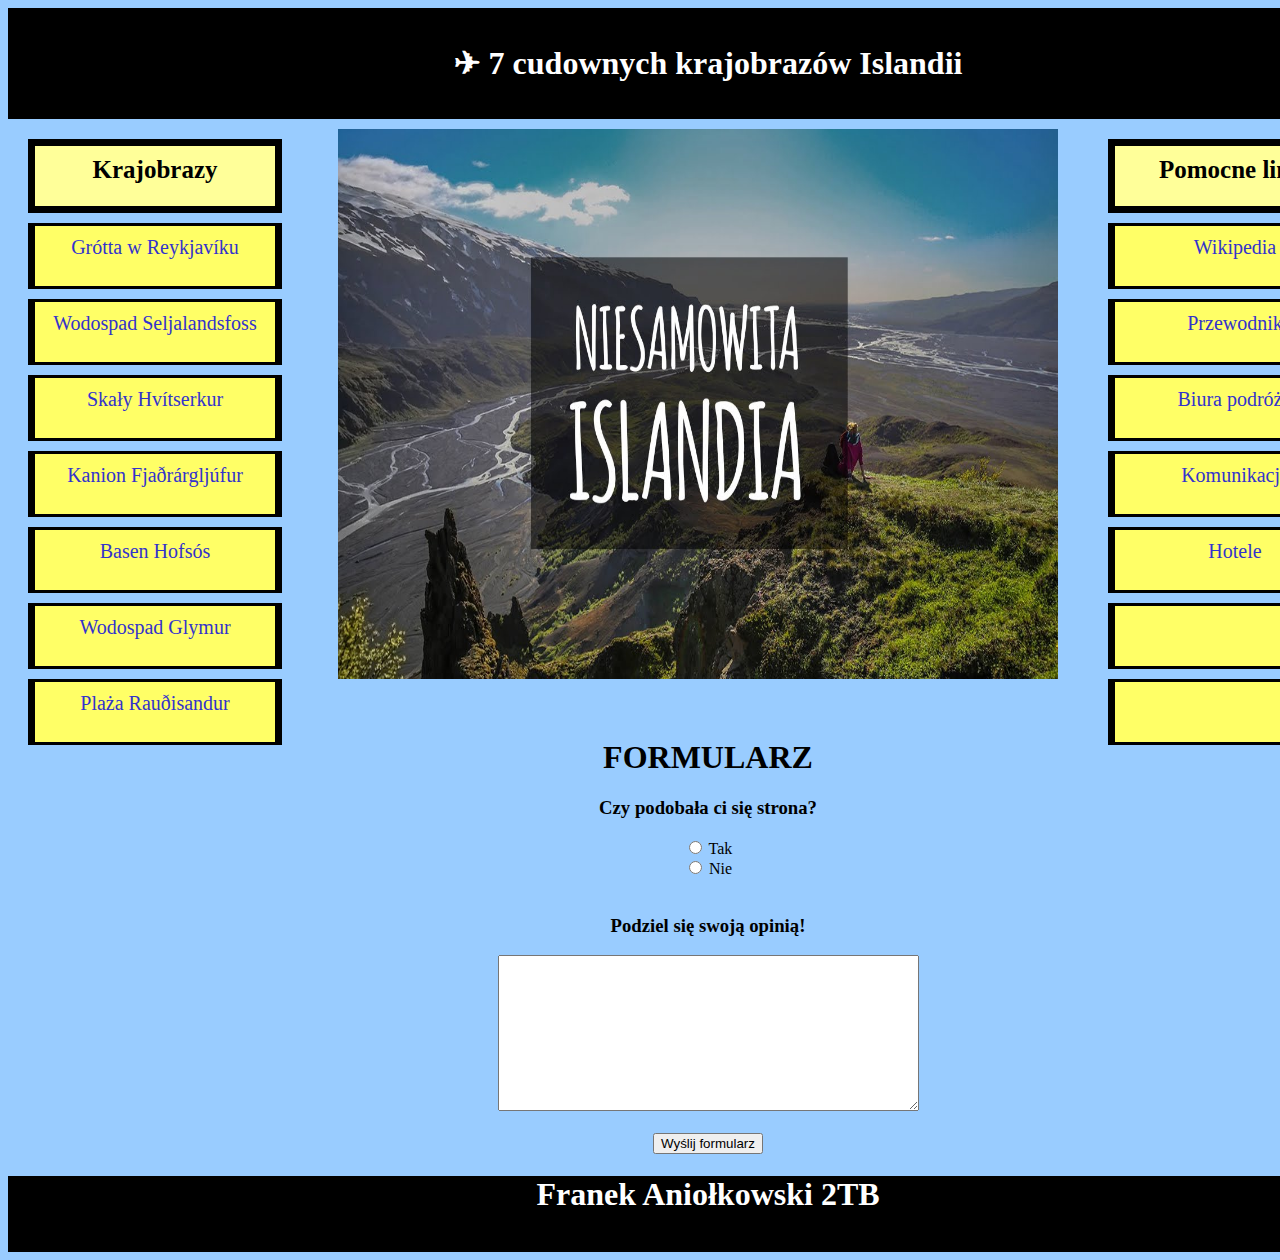
<file: index.html>
<!doctype html>
<html lang="pl">
<head>
<meta charset=utf-8>
<title>7 cudownych krajobrazów Islandii</title>
<link rel="stylesheet" type="text/css" href="style.css">
</head>
<body id="body">

<div id="zawartosc">

	<div id="logo">
	
	<h1>✈ 7 cudownych krajobrazów Islandii</h1>
	
	</div>
	
	<div id="linkwew">
		<div id="TEKST">
		<b>Krajobrazy</b>
		</div>
		<div id="drabina">
			<a href="podstrona1.html" class="a1">Grótta w Reykjavíku</a>
		</div>
		
		<div id="drabina">
			<a href="podstrona2.html" class="a2">Wodospad Seljalandsfoss</a>
		</div>
		
		<div id="drabina">
			<a href="podstrona3.html" class="a3">Skały Hvítserkur</a>
		</div>
		
		<div id="drabina">
			<a href="podstrona4.html" class="a4">Kanion Fjaðrárgljúfur</a>
		</div>
		
		<div id="drabina">
			<a href="podstrona5.html" class="a5">Basen Hofsós</a>
		</div>
	
		<div id="drabina">
			<a href="podstrona6.html" class="a6">Wodospad Glymur</a>
		</div>
	
		<div id="drabina">
			<a href="podstrona7.html" class="a7">Plaża Rauðisandur</a>
		</div>
	</div>
	
	<div id="glowna">
		<img src="zdjecia/islandia.jpg" alt="Islandia"  height="550" width="720">
	</div>
	
	<div id="linkzew">
		<div id="TEKST">
		<b>Pomocne linki</b>
		</div>
		<div id="drabina">
			<a href="https://pl.wikipedia.org/wiki/Islandia" class="a1" target="blank">Wikipedia</a>
		</div>
		
		<div id="drabina">
			<a href="https://guidetoiceland.is/" class="a2" target="blank">Przewodnik</a>
		</div>
		
		<div id="drabina">
			<a href="https://r.pl/dookola-islandii/zakwaterowanie-iso?data=20200905&gclid=EAIaIQobChMI3tjbvamQ6QIVTkPTCh14DwP1EAAYAyAAEgIuyvD_BwE" class="a3" target="blank">Biura podróży</a>
		</div>
		
		<div id="drabina">
			<a href="https://www.banita.travel.pl/islandia-przewodnik-komunikacja-jak-poruszac-sie-po-wyspie/" class="a4" target="blank">Komunikacja</a>
		</div>
		
		<div id="drabina">
			<a href="https://www.booking.com/country/is.pl.html?aid=311264;label=is-_tv*bk6k*iDwbJhLZ7jmTgS390268696289:pl:ta:p11260:p2:ac:ap:neg:fi:tikwd-80270033683:lp1031139:li:dec:dm:ppccp=UmFuZG9tSVYkc2RlIyh9YbSsBl3MCvHsyw-mWuxZ2N8;ws=&gclid=EAIaIQobChMI_4v83qmQ6QIVC6h3Ch0qaASQEAAYAyAAEgJJ4PD_BwE" class="a5" target="blank">Hotele</a>
		</div>
	
		<div id="drabina">
			<a href="" class="a6" target="blank"></a>
		</div>
	
		<div id="drabina">
			<a href="" class="a7" target="blank"></a>
		</div>
	</div>
	
	<div id="ankieta1">
	<h1>FORMULARZ</h1>
	<h3>Czy podobała ci się strona?</h3>
	<input name="o" id="tak" type="radio" value="tak">
		<label for="tak">Tak</label><br>
	<input name="o" id="nie" type="radio" value="nie">
		<label for="nie">Nie</label>
	<br><br><h3>Podziel się swoją opinią! </h3>
		<label>
	<textarea name="message" rows="10" cols="50"></textarea></label><br><br>
	<button onclick="alert('Dziękujemy za przesłanie formularza :)')" type="submit">Wyślij formularz</button>
	</div>
	
	<div id="stopka">
	<h1>Franek Aniołkowski 2TB</h1>
	<br>
	</div>
</div>
</body>
<html>
</file>
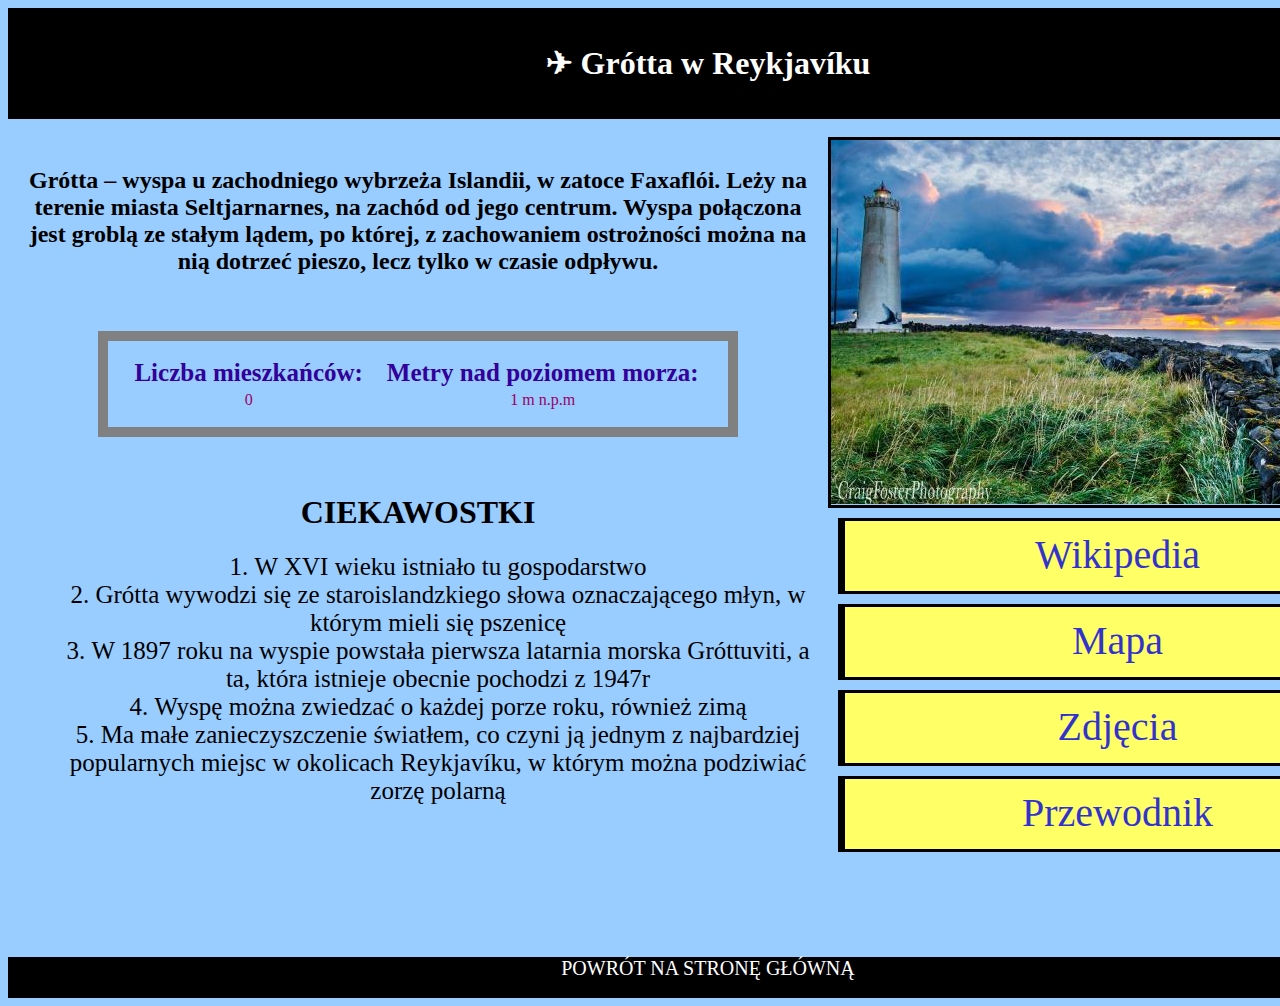
<file: podstrona1.html>
<!doctype html>
<html lang="pl">
<head>
<meta charset=utf-8>
<title>Grótta w Reykjavíku</title>
<link rel="stylesheet" type="text/css" href="style.css">
	
<body id="body">
	<div id="zawar">
	
		<div id="log">
		
			<h1>✈ Grótta w Reykjavíku</h1>
			
		</div>
		<br>
		<div id="main">
		
		<h2 id="h2">Grótta – wyspa u zachodniego wybrzeża Islandii, w zatoce Faxaflói.
		Leży na terenie miasta Seltjarnarnes, na zachód od jego centrum.
		Wyspa połączona jest groblą ze stałym lądem, po której, z zachowaniem ostrożności można na nią dotrzeć pieszo, lecz tylko w czasie odpływu.</h2> <br><br>
		<table id="tabela">
			<tr>
				<th id="th">Liczba mieszkańców:</th>
				<th id="th">Metry nad poziomem morza:</th> 
			</tr>
			<tr>
				<td id="td">0</td>
				<td id="td">1 m n.p.m</td> 
			</tr>
		</table>
		<br><br>
			<div id="ciekawostki">
				<h1>CIEKAWOSTKI</h1>
					
						<ol>
						<li id="lista1">W XVI wieku istniało tu gospodarstwo</li>
						<li id="lista1">Grótta wywodzi się ze staroislandzkiego słowa oznaczającego młyn, w którym mieli się pszenicę</li>
						<li id="lista1">W 1897 roku na wyspie powstała pierwsza latarnia morska Gróttuviti, a ta, która istnieje obecnie pochodzi z 1947r</li>
						<li id="lista1">Wyspę można zwiedzać o każdej porze roku, również zimą</li>
						<li id="lista1">Ma małe zanieczyszczenie światłem, co czyni ją jednym z najbardziej popularnych miejsc w okolicach Reykjavíku, w którym można podziwiać zorzę polarną</li>
						</ol>
			</div>
		
		
		
		
		</div>
		<div id="slider">
			<img class="mySlides" src="zdjecia/slajd1.jpg">
			<img class="mySlides" src="zdjecia/slajd2.jpg">
			<img class="mySlides" src="zdjecia/slajd3.jpg">
			<img class="mySlides" src="zdjecia/slajd4.jpg">
		</div>
		<div id="podslider">
			<div id="drabina1">
				<a href="https://pl.wikipedia.org/wiki/Grótta" class="a11" target="blank">Wikipedia</a>
			</div>
	
			<div id="drabina1">
				<a href="https://www.google.com/maps/place/Grótta,+Seltjarnarnes,+Islandia/data=!4m2!3m1!1s0x48d60aeea2eeaa69:0xb7c61001611f14e3?sa=X&ved=2ahUKEwjU1_bh_pLpAhUQ36QKHWrQDAgQ8gEwAHoECAsQAQ" class="a11" target="blank">Mapa</a>
			</div>
			
			<div id="drabina1">
				<a href="https://www.google.com/search?source=univ&tbm=isch&q=gr%C3%B3tta+zdj%C4%99cia&sa=X&ved=2ahUKEwjdqI2C_5LpAhXBjqQKHSVTCuoQsAR6BAgKEAE&biw=1506&bih=1034" class="a11" target="blank">Zdjęcia</a>
			</div>
			<div id="drabina1">
				<a href="https://guidetoiceland.is/travel-iceland/drive/grotta" class="a11" target="blank">Przewodnik</a>
			</div>
		</div>
		
		<div id="stopka">
			<a href="index.html" class="AA">POWRÓT NA STRONĘ GŁÓWNĄ</a>
			<br>
		</div>
	</div>
	<script>
		var slideIndex = 0;
carousel();

function carousel() {
  var i;
  var x = document.getElementsByClassName("mySlides");
  for (i = 0; i < x.length; i++) {
    x[i].style.display = "none"; 
  }
  slideIndex++;
  if (slideIndex > x.length) {slideIndex = 1} 
  x[slideIndex-1].style.display = "block"; 
  setTimeout(carousel, 2000); // Change image every 2 seconds
}
	</script>
</body>
</html>
</file>
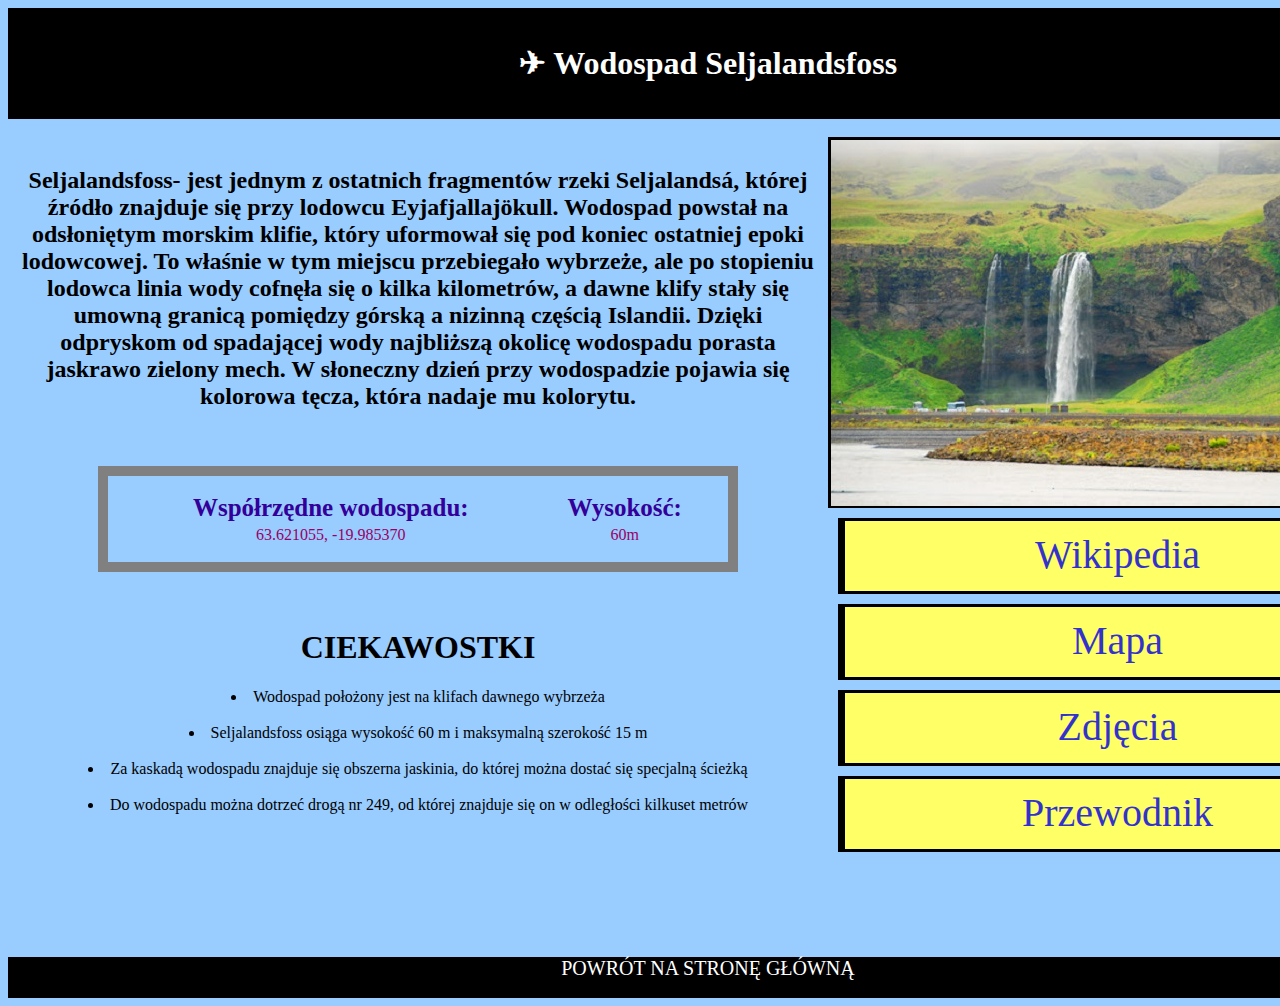
<file: podstrona2.html>
<!doctype html>
<html lang="pl">
<head>
<meta charset=utf-8>
<title>Wodospad Gljúfrabúi</title>
<link rel="stylesheet" type="text/css" href="style.css">
	
<body id="body">
	<div id="zawar">
	
		<div id="log">
		
			<h1>✈ Wodospad Seljalandsfoss</h1>
			
		</div>
		<br>
		<div id="main">
		
		<h2 id="h2">Seljalandsfoss- jest jednym z ostatnich fragmentów rzeki Seljalandsá, której źródło znajduje się przy lodowcu Eyjafjallajökull. Wodospad powstał na odsłoniętym morskim klifie, który uformował się pod koniec ostatniej epoki lodowcowej. To właśnie w tym miejscu przebiegało wybrzeże, ale po stopieniu lodowca linia wody cofnęła się o kilka kilometrów, a dawne klify stały się umowną granicą pomiędzy górską a nizinną częścią Islandii.
Dzięki odpryskom od spadającej wody najbliższą okolicę wodospadu porasta jaskrawo zielony mech. W słoneczny dzień przy wodospadzie pojawia się kolorowa tęcza, która nadaje mu kolorytu.</h2> <br><br>
		<table id="tabela">
			<tr>
				<th id="th">Współrzędne wodospadu:</th>
				<th id="th">Wysokość:</th> 
			</tr>
			<tr>
				<td id="td">63.621055, -19.985370 </td>
				<td id="td">60m</td> 
			</tr>
		</table>
		<br><br>
			<div id="ciekawostki">
				<h1>CIEKAWOSTKI</h1
					<ol type="2">
					  <li>Wodospad położony jest na klifach dawnego wybrzeża</li><br>
					  <li>Seljalandsfoss osiąga wysokość 60 m i maksymalną szerokość 15 m</li><br>
					  <li>Za kaskadą wodospadu znajduje się obszerna jaskinia, do której można dostać się specjalną ścieżką</li><br>
					  <li>Do wodospadu można dotrzeć drogą nr 249, od której znajduje się on w odległości kilkuset metrów</li><br>
					</ol>
			</div>
		
		
		
		
		</div>
		<div id="slider">
			<img class="mySlides" src="zdjecia/slajd5.jpg">
			<img class="mySlides" src="zdjecia/slajd6.jpg">
			<img class="mySlides" src="zdjecia/slajd7.jpg">
			<img class="mySlides" src="zdjecia/slajd8.jpg">
		</div>
		<div id="podslider">
			<div id="drabina1">
				<a href="https://pl.wikipedia.org/wiki/Seljalandsfoss" class="a11" target="blank">Wikipedia</a>
			</div>
	
			<div id="drabina1">
				<a href="https://www.google.com/maps/place/Seljalandsfoss/@63.6155983,-19.9906909,17z/data=!3m1!4b1!4m5!3m4!1s0x48d71eade8ef2415:0xae01e6205209178d!8m2!3d63.6156232!4d-19.9885688" class="a11" target="blank">Mapa</a>
			</div>
			
			<div id="drabina1">
				<a href="https://www.google.com/search?q=wodospad+glj%C3%BAfrab%C3%BAi+&tbm=isch&ved=2ahUKEwj4ma6pgZPpAhXPM-wKHZy0DNkQ2-cCegQIABAA&oq=wodospad+glj%C3%BAfrab%C3%BAi+&gs_lcp=CgNpbWcQAzIECAAQHlDBHljBHmCUKWgAcAB4AIABf4gBf5IBAzAuMZgBAKABAaoBC2d3cy13aXotaW1n&sclient=img&ei=TESsXvjDK8_nsAec6bLIDQ&bih=1034&biw=1506" class="a11" target="blank">Zdjęcia</a>
			</div>
			<div id="drabina1">
				<a href="https://www.podrozepoeuropie.pl/wodospad-gljufrabui/" class="a11" target="blank">Przewodnik</a>
			</div>
		</div>
		
		<div id="stopka">
			<a href="index.html" class="AA">POWRÓT NA STRONĘ GŁÓWNĄ</a>
			<br>
		</div>
	</div>
	<script>
		var slideIndex = 0;
carousel();

function carousel() {
  var i;
  var x = document.getElementsByClassName("mySlides");
  for (i = 0; i < x.length; i++) {
    x[i].style.display = "none"; 
  }
  slideIndex++;
  if (slideIndex > x.length) {slideIndex = 1} 
  x[slideIndex-1].style.display = "block"; 
  setTimeout(carousel, 2000); // Change image every 2 seconds
}
	</script>
</body>
</html>
</file>
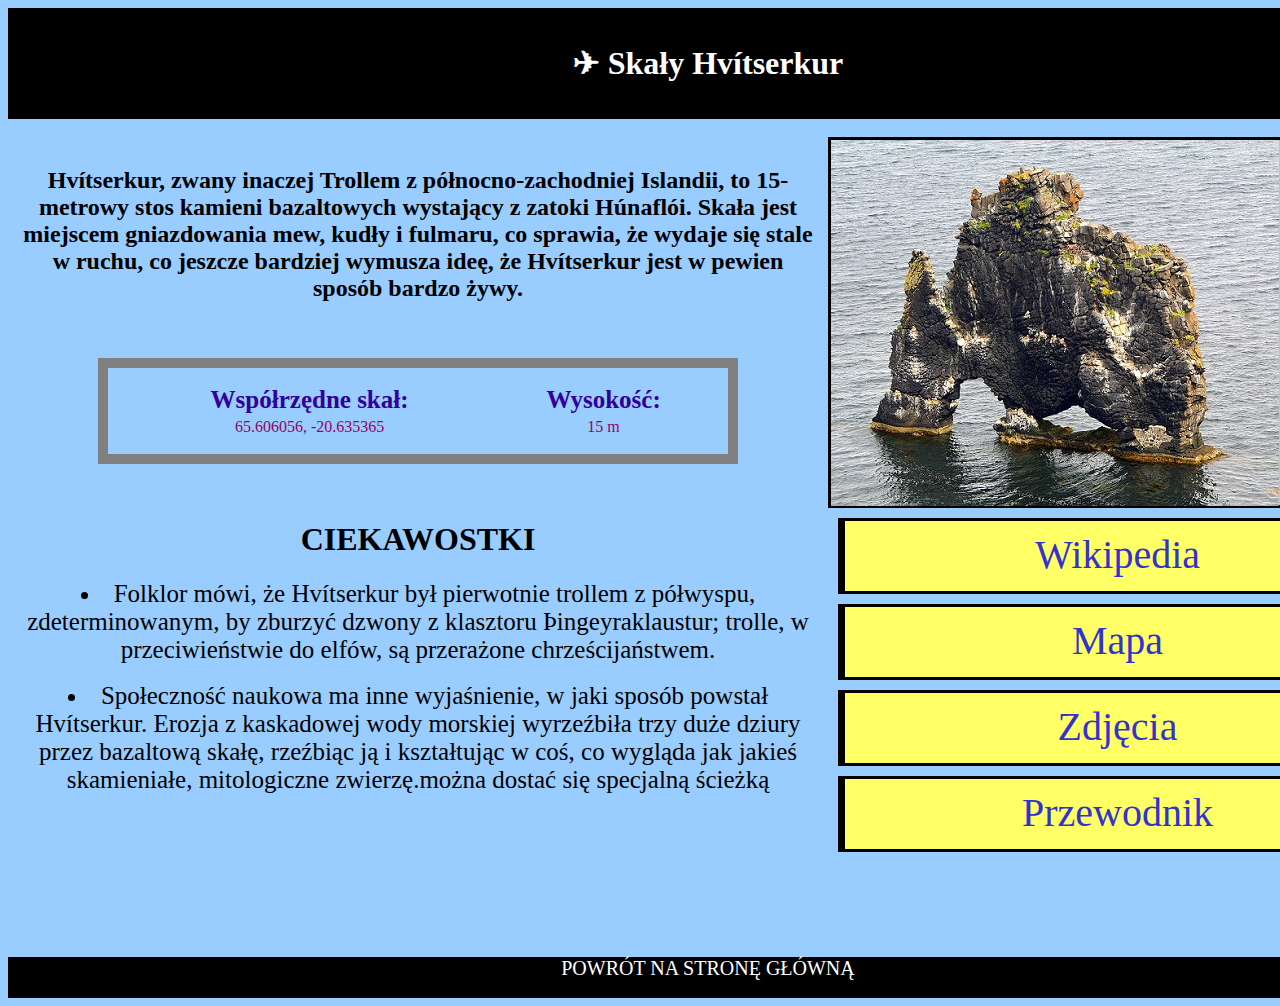
<file: podstrona3.html>
<!doctype html>
<html lang="pl">
<head>
<meta charset=utf-8>
<title>Skały Hvítserkur</title>
<link rel="stylesheet" type="text/css" href="style.css">
	
<body id="body">
	<div id="zawar">
	
		<div id="log">
		
			<h1>✈ Skały Hvítserkur</h1>
			
		</div>
		<br>
		<div id="main">
		
		<h2 id="h2">Hvítserkur, zwany inaczej Trollem z północno-zachodniej Islandii, to 15-metrowy stos kamieni bazaltowych wystający z zatoki Húnaflói. Skała jest miejscem gniazdowania mew, kudły i fulmaru, co sprawia, że ​​wydaje się stale w ruchu, co jeszcze bardziej wymusza ideę, że Hvítserkur jest w pewien sposób bardzo żywy.</h2> <br><br>
		<table id="tabela">
			<tr>
				<th id="th">Współrzędne skał:</th>
				<th id="th">Wysokość:</th> 
			</tr>
			<tr>
				<td id="td">65.606056, -20.635365</td>
				<td id="td">15 m</td> 
			</tr>
		</table>
		<br><br>
			<div id="ciekawostki">
				<h1>CIEKAWOSTKI</h1
					<ul>
					  <li id="lista1">
Folklor mówi, że Hvítserkur był pierwotnie trollem z półwyspu, zdeterminowanym, by zburzyć dzwony z klasztoru Þingeyraklaustur; trolle, w przeciwieństwie do elfów, są przerażone chrześcijaństwem.</li><br>
					  <li id="lista1">Społeczność naukowa ma inne wyjaśnienie, w jaki sposób powstał Hvítserkur. Erozja z kaskadowej wody morskiej wyrzeźbiła trzy duże dziury przez bazaltową skałę, rzeźbiąc ją i kształtując w coś, co wygląda jak jakieś skamieniałe, mitologiczne zwierzę.można dostać się specjalną ścieżką</li>
					</ul>
			</div>
		
		
		
		
		</div>
		<div id="slider">
			<img class="mySlides" src="zdjecia/slajd9.jpg">
			<img class="mySlides" src="zdjecia/slajd10.jpg">
			<img class="mySlides" src="zdjecia/slajd11.jpg">
			<img class="mySlides" src="zdjecia/slajd12.jpg">
		</div>
		<div id="podslider">
			<div id="drabina1">
				<a href="https://en.wikipedia.org/wiki/Hvítserkur" class="a11" target="blank">Wikipedia</a>
			</div>
	
			<div id="drabina1">
				<a href="https://www.google.com/maps/search/Hvítserkur+map/@65.5645428,-20.7125307,12z/data=!3m1!4b1" class="a11" target="blank">Mapa</a>
			</div>
			
			<div id="drabina1">
				<a href="https://www.google.com/search?q=Hv%C3%ADtserkur&source=lnms&tbm=isch&sa=X&ved=2ahUKEwjPxvTCh5PpAhWLjqQKHQQbA0YQ_AUoAXoECBEQAw&cshid=1588349692290323&biw=1506&bih=1034" class="a11" target="blank">Zdjęcia</a>
			</div>
			<div id="drabina1">
				<a href="https://guidetoiceland.is/travel-iceland/drive/hvitserkur" class="a11" target="blank">Przewodnik</a>
			</div>
		</div>
		
		<div id="stopka">
			<a href="index.html" class="AA">POWRÓT NA STRONĘ GŁÓWNĄ</a>
			<br>
		</div>
	</div>
	<script>
		var slideIndex = 0;
carousel();

function carousel() {
  var i;
  var x = document.getElementsByClassName("mySlides");
  for (i = 0; i < x.length; i++) {
    x[i].style.display = "none"; 
  }
  slideIndex++;
  if (slideIndex > x.length) {slideIndex = 1} 
  x[slideIndex-1].style.display = "block"; 
  setTimeout(carousel, 2000); // Change image every 2 seconds
}
	</script>
</body>
</html>
</file>
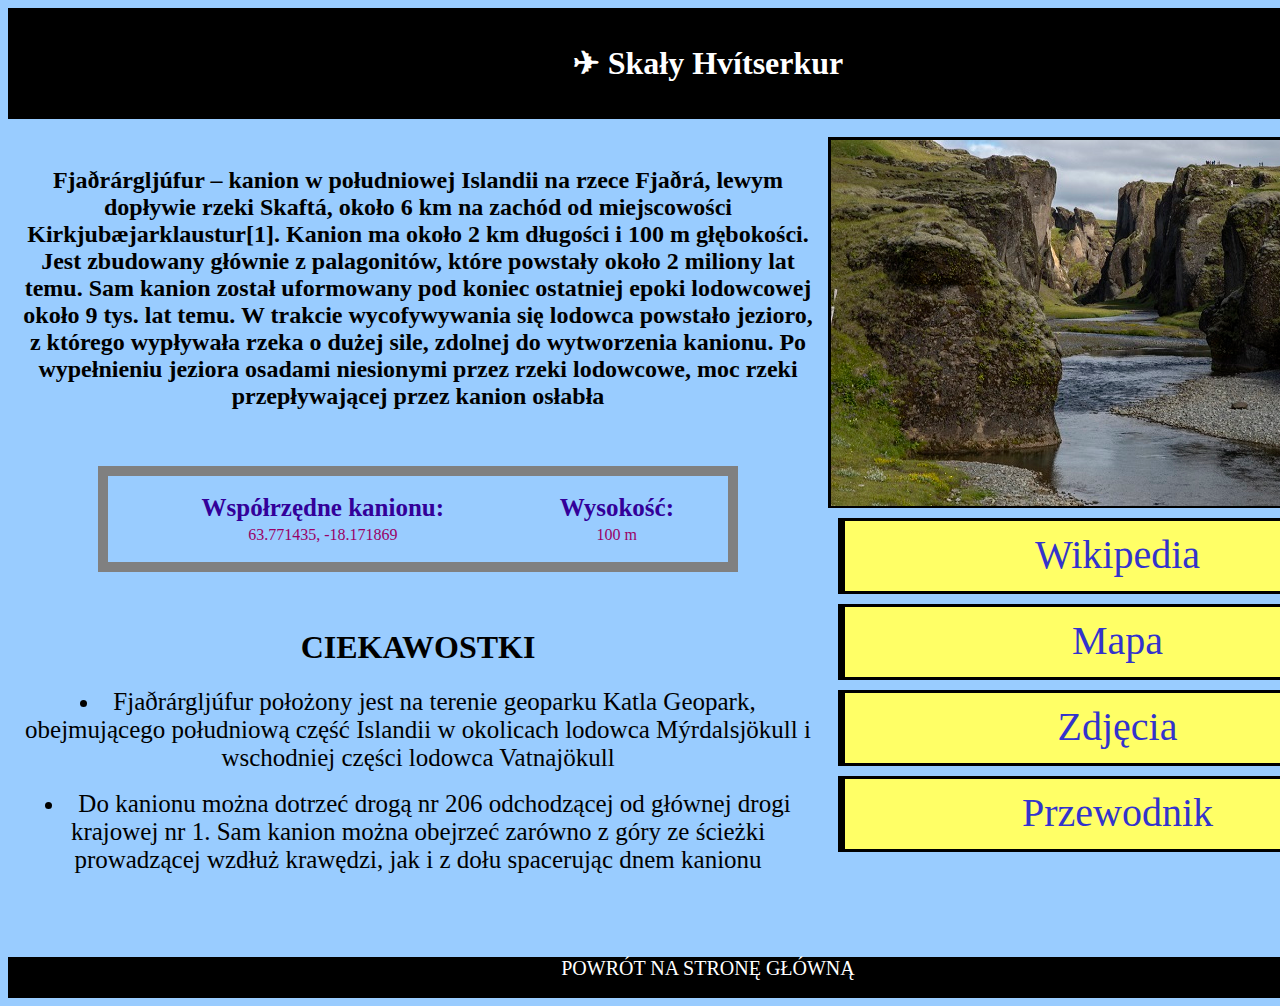
<file: podstrona4.html>
<!doctype html>
<html lang="pl">
<head>
<meta charset=utf-8>
<title>Skały Hvítserkur</title>
<link rel="stylesheet" type="text/css" href="style.css">
	
<body id="body">
	<div id="zawar">
	
		<div id="log">
		
			<h1>✈ Skały Hvítserkur</h1>
			
		</div>
		<br>
		<div id="main">
		
		<h2 id="h2">
Fjaðrárgljúfur – kanion w południowej Islandii na rzece Fjaðrá, lewym dopływie rzeki Skaftá, około 6 km na zachód od miejscowości Kirkjubæjarklaustur[1]. 
Kanion ma około 2 km długości i 100 m głębokości. Jest zbudowany głównie z palagonitów, 
które powstały około 2 miliony lat temu. Sam kanion został uformowany pod koniec ostatniej epoki lodowcowej około 9 tys.
 lat temu. W trakcie wycofywywania się lodowca powstało jezioro,
 z którego wypływała rzeka o dużej sile, zdolnej do wytworzenia kanionu.
 Po wypełnieniu jeziora osadami niesionymi przez rzeki lodowcowe,
 moc rzeki przepływającej przez kanion osłabła</h2> <br><br>
		<table id="tabela">
			<tr>
				<th id="th">Współrzędne kanionu:</th>
				<th id="th">Wysokość:</th> 
			</tr>
			<tr>
				<td id="td">63.771435, -18.171869</td>
				<td id="td">100 m</td> 
			</tr>
		</table>
		<br><br>
			<div id="ciekawostki">
				<h1>CIEKAWOSTKI</h1
					<ul>
					  <li id="lista1">
							Fjaðrárgljúfur położony jest
							na terenie geoparku Katla Geopark,
							obejmującego południową część Islandii w okolicach lodowca Mýrdalsjökull i wschodniej części lodowca Vatnajökull</li><br>
					  <li id="lista1">
					  Do kanionu można dotrzeć drogą nr 206 odchodzącej od głównej drogi krajowej nr 1. Sam kanion można obejrzeć zarówno z góry ze ścieżki prowadzącej wzdłuż krawędzi,
					  jak i z dołu spacerując dnem kanionu</li>
					</ul>
			</div>
		
		
		
		
		</div>
		<div id="slider">
			<img class="mySlides" src="zdjecia/slajd13.jpg">
			<img class="mySlides" src="zdjecia/slajd14.jpg">
			<img class="mySlides" src="zdjecia/slajd15.jpg">
			<img class="mySlides" src="zdjecia/slajd16.jpg">
		</div>
		<div id="podslider">
			<div id="drabina1">
				<a href="https://pl.wikipedia.org/wiki/Fjaðrárgljúfur" class="a11" target="blank">Wikipedia</a>
			</div>
	
			<div id="drabina1">
				<a href="https://www.google.com/maps/place/Fjaðrárgljúfur/@63.771279,-18.1740045,17z/data=!3m1!4b1!4m5!3m4!1s0x48d0e5f0594291dd:0xa420ecc17165b5bd!8m2!3d63.771279!4d-18.1718158" class="a11" target="blank">Mapa</a>
			</div>
			
			<div id="drabina1">
				<a href="https://www.google.com/search?q=fja%C3%B0r%C3%A1rglj%C3%BAfur+wikipedia&source=lnms&tbm=isch&sa=X&ved=2ahUKEwiXxOTlwJPpAhWvURUIHXyHDSoQ_AUoAXoECAwQAw&biw=1506&bih=1034" class="a11" target="blank">Zdjęcia</a>
			</div>
			<div id="drabina1">
				<a href="https://guidetoiceland.is/travel-iceland/drive/fjadrargljufur" class="a11" target="blank">Przewodnik</a>
			</div>
		</div>
		
		<div id="stopka">
			<a href="index.html" class="AA">POWRÓT NA STRONĘ GŁÓWNĄ</a>
			<br>
		</div>
	</div>
	<script>
		var slideIndex = 0;
carousel();

function carousel() {
  var i;
  var x = document.getElementsByClassName("mySlides");
  for (i = 0; i < x.length; i++) {
    x[i].style.display = "none"; 
  }
  slideIndex++;
  if (slideIndex > x.length) {slideIndex = 1} 
  x[slideIndex-1].style.display = "block"; 
  setTimeout(carousel, 2000); // Change image every 2 seconds
}
	</script>
</body>
</html>
</file>
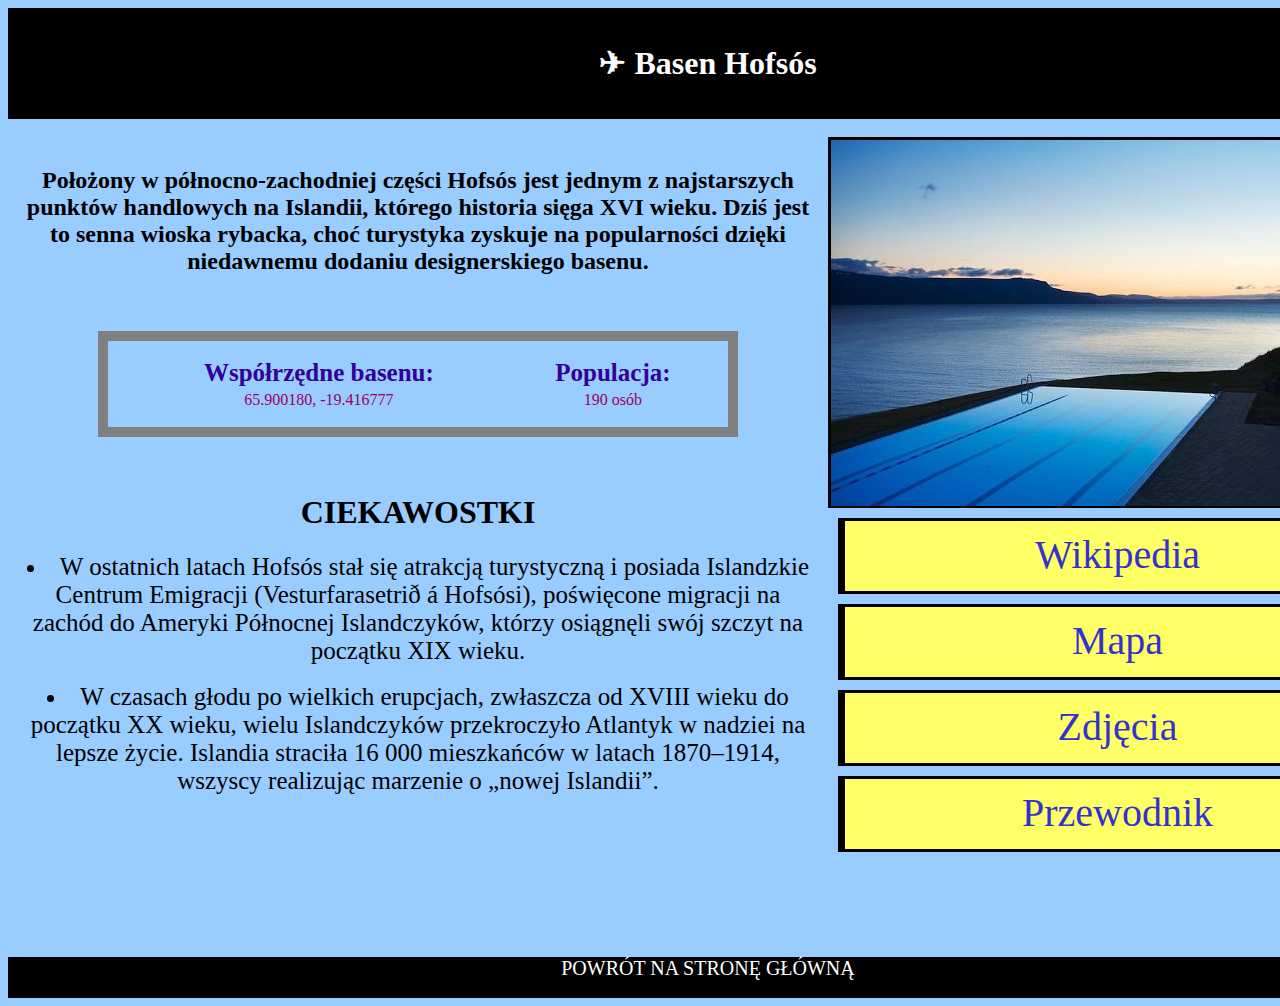
<file: podstrona5.html>
<!doctype html>
<html lang="pl">
<head>
<meta charset=utf-8>
<title>Skały Hvítserkur</title>
<link rel="stylesheet" type="text/css" href="style.css">
	
<body id="body">
	<div id="zawar">
	
		<div id="log">
		
			<h1>✈ Basen Hofsós</h1>
			
		</div>
		<br>
		<div id="main">
		
		<h2 id="h2">
Położony w północno-zachodniej części Hofsós jest jednym z najstarszych punktów handlowych na Islandii,
 którego historia sięga XVI wieku. Dziś jest to senna wioska rybacka, choć turystyka zyskuje na popularności dzięki niedawnemu dodaniu designerskiego basenu.</h2> <br><br>
		<table id="tabela">
			<tr>
				<th id="th">Współrzędne basenu:</th>
				<th id="th">Populacja:</th> 
			</tr>
			<tr>
				<td id="td">65.900180, -19.416777</td>
				<td id="td">190 osób</td> 
			</tr>
		</table>
		<br><br>
			<div id="ciekawostki">
				<h1>CIEKAWOSTKI</h1
					<ul>
					  <li id="lista1">
						W ostatnich latach Hofsós stał się atrakcją turystyczną i posiada Islandzkie Centrum Emigracji (Vesturfarasetrið á Hofsósi), 
						poświęcone migracji na zachód do Ameryki Północnej Islandczyków,
						którzy osiągnęli swój szczyt na początku XIX wieku.</li><br>
					  <li id="lista1">
						W czasach głodu po wielkich erupcjach,
						zwłaszcza od XVIII wieku do początku XX wieku, wielu Islandczyków przekroczyło
						Atlantyk w nadziei na lepsze życie. Islandia straciła 16 000 mieszkańców w latach 1870–1914, wszyscy realizując marzenie o „nowej Islandii”.</li>
					</ul>
			</div>
		
		
		
		
		</div>
		<div id="slider">
			<img class="mySlides" src="zdjecia/slajd17.jpg">
			<img class="mySlides" src="zdjecia/slajd18.jpg">
			<img class="mySlides" src="zdjecia/slajd19.jpg">
			<img class="mySlides" src="zdjecia/slajd20.jpg">
		</div>
		<div id="podslider">
			<div id="drabina1">
				<a href="https://en.wikipedia.org/wiki/Hofsós" class="a11" target="blank">Wikipedia</a>
			</div>
	
			<div id="drabina1">
				<a href="https://www.google.com/maps/search/Basen+Hofsós/@65.9433214,-19.7092876,11z/data=!3m1!4b1" class="a11" target="blank">Mapa</a>
			</div>
			
			<div id="drabina1">
				<a href="https://www.google.com/search?q=Basen+Hofs%C3%B3s&source=lnms&tbm=isch&sa=X&ved=2ahUKEwjLxMyOw5PpAhUMwqYKHV-hAvQQ_AUoAnoECBYQBA&biw=1506&bih=1034" class="a11" target="blank">Zdjęcia</a>
			</div>
			<div id="drabina1">
				<a href="https://guidetoiceland.is/travel-iceland/drive/hofsos" class="a11" target="blank">Przewodnik</a>
			</div>
		</div>
		
		<div id="stopka">
			<a href="index.html" class="AA">POWRÓT NA STRONĘ GŁÓWNĄ</a>
			<br>
		</div>
	</div>
	<script>
		var slideIndex = 0;
carousel();

function carousel() {
  var i;
  var x = document.getElementsByClassName("mySlides");
  for (i = 0; i < x.length; i++) {
    x[i].style.display = "none"; 
  }
  slideIndex++;
  if (slideIndex > x.length) {slideIndex = 1} 
  x[slideIndex-1].style.display = "block"; 
  setTimeout(carousel, 2000); // Change image every 2 seconds
}
	</script>
</body>
</html>
</file>
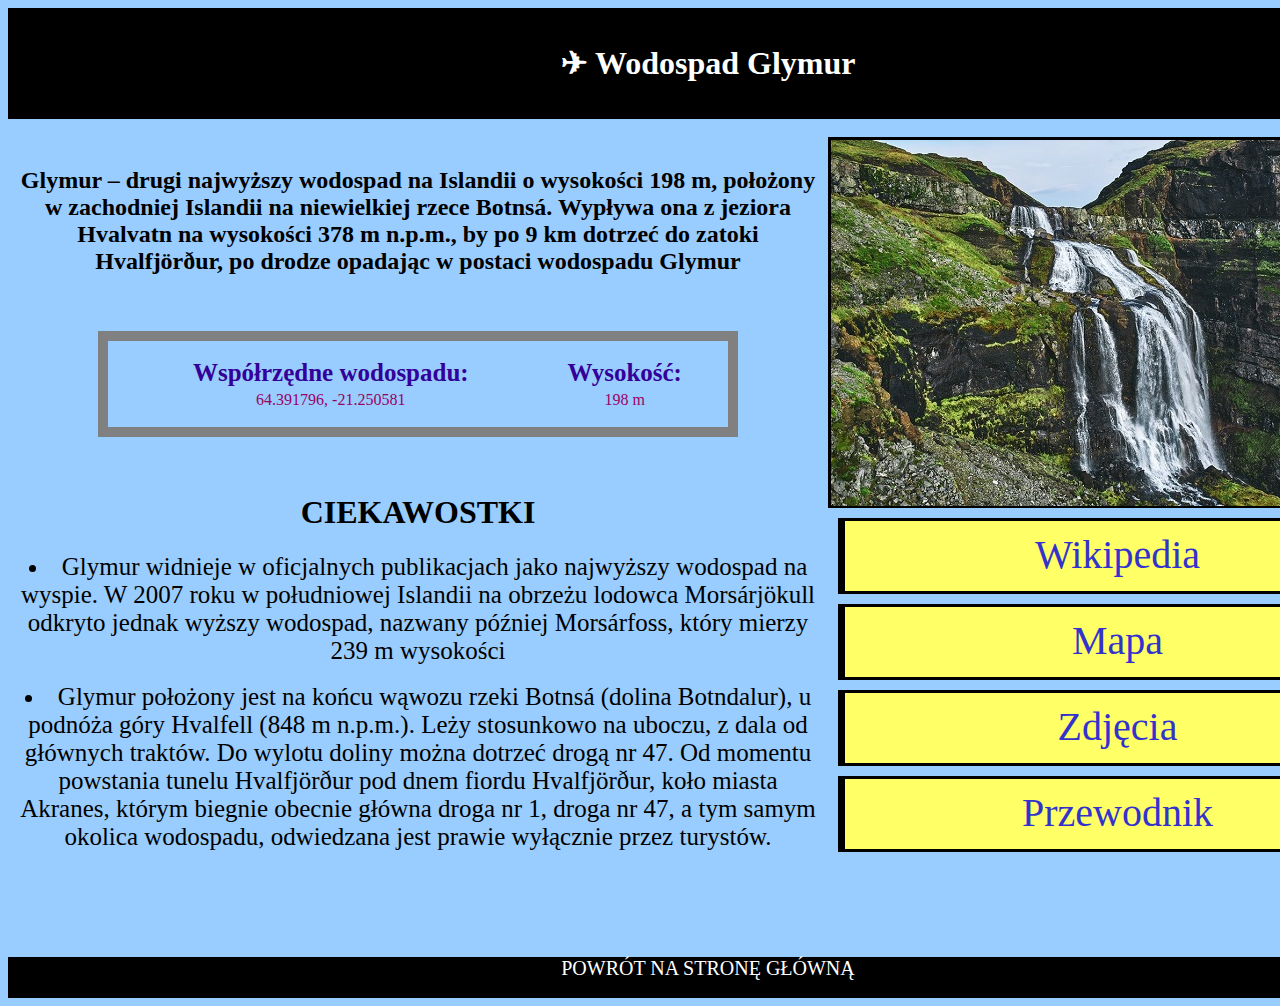
<file: podstrona6.html>
<!doctype html>
<html lang="pl">
<head>
<meta charset=utf-8>
<title>Skały Hvítserkur</title>
<link rel="stylesheet" type="text/css" href="style.css">
	
<body id="body">
	<div id="zawar">
	
		<div id="log">
		
			<h1>✈ Wodospad Glymur</h1>
			
		</div>
		<br>
		<div id="main">
		
		<h2 id="h2">
			Glymur – drugi najwyższy wodospad na Islandii o wysokości 198 m, położony w zachodniej Islandii na niewielkiej
			rzece Botnsá. Wypływa ona z jeziora Hvalvatn na wysokości 378 m n.p.m., by po 9 km dotrzeć do zatoki Hvalfjörður,
			po drodze opadając w postaci wodospadu Glymur</h2> <br><br>
		<table id="tabela">
			<tr>
				<th id="th">Współrzędne wodospadu:</th>
				<th id="th">Wysokość:</th> 
			</tr>
			<tr>
				<td id="td">64.391796, -21.250581</td>
				<td id="td">198 m</td> 
			</tr>
		</table>
		<br><br>
			<div id="ciekawostki">
				<h1>CIEKAWOSTKI</h1
					<ul>
					  <li id="lista1">
Glymur widnieje w oficjalnych publikacjach jako najwyższy wodospad na wyspie. W 2007 roku w południowej Islandii na obrzeżu lodowca Morsárjökull odkryto jednak wyższy wodospad, nazwany później Morsárfoss, który mierzy 239 m wysokości</li><br>
					  <li id="lista1">Glymur położony jest na końcu wąwozu rzeki Botnsá (dolina Botndalur), u podnóża góry Hvalfell (848 m n.p.m.). Leży stosunkowo na uboczu, z dala od głównych traktów. Do wylotu doliny można dotrzeć drogą nr 47. Od momentu powstania tunelu Hvalfjörður pod dnem fiordu Hvalfjörður, koło miasta Akranes, którym biegnie obecnie główna droga nr 1, droga nr 47, a tym samym okolica wodospadu, odwiedzana jest prawie wyłącznie przez turystów.</li>
					</ul>
			</div>
		
		
		
		
		</div>
		<div id="slider">
			<img class="mySlides" src="zdjecia/slajd21.jpg">
			<img class="mySlides" src="zdjecia/slajd22.jpg">
			<img class="mySlides" src="zdjecia/slajd23.jpg">
			<img class="mySlides" src="zdjecia/slajd24.jpg">
		</div>
		<div id="podslider">
			<div id="drabina1">
				<a href="https://pl.wikipedia.org/wiki/Glymur" class="a11" target="blank">Wikipedia</a>
			</div>
	
			<div id="drabina1">
				<a href="https://www.google.com/maps/place/Glymur+Waterfall/@64.3916755,-21.252759,17z/data=!3m1!4b1!4m5!3m4!1s0x48d42b9fbb5a03c1:0x6280b4efc4085dd7!8m2!3d64.3916755!4d-21.2505703?hl=pl" class="a11" target="blank">Mapa</a>
			</div>
			
			<div id="drabina1">
				<a href="https://www.google.com/search?q=Wodospad+Glymur&source=lnms&tbm=isch&sa=X&ved=2ahUKEwjh1ZK2yJPpAhUwyKYKHTMqAHAQ_AUoAXoECBsQAw&biw=1506&bih=1034" class="a11" target="blank">Zdjęcia</a>
			</div>
			<div id="drabina1">
				<a href="https://guidetoiceland.is/travel-iceland/drive/glymur" class="a11" target="blank">Przewodnik</a>
			</div>
		</div>
		
		<div id="stopka">
			<a href="index.html" class="AA">POWRÓT NA STRONĘ GŁÓWNĄ</a>
			<br>
		</div>
	</div>
	<script>
		var slideIndex = 0;
carousel();

function carousel() {
  var i;
  var x = document.getElementsByClassName("mySlides");
  for (i = 0; i < x.length; i++) {
    x[i].style.display = "none"; 
  }
  slideIndex++;
  if (slideIndex > x.length) {slideIndex = 1} 
  x[slideIndex-1].style.display = "block"; 
  setTimeout(carousel, 2000); // Change image every 2 seconds
}
	</script>
</body>
</html>
</file>
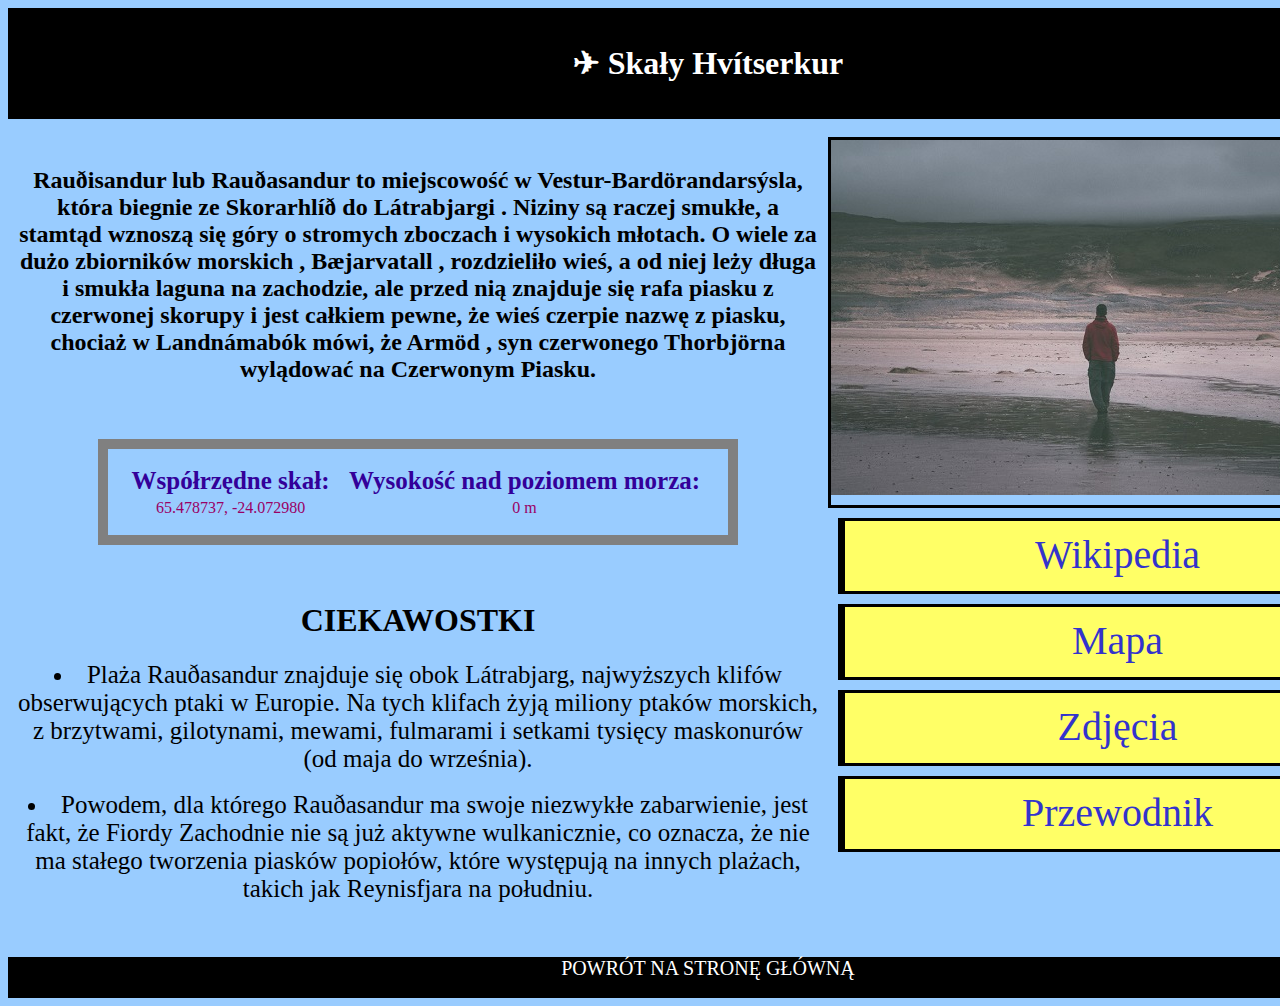
<file: podstrona7.html>
<!doctype html>
<html lang="pl">
<head>
<meta charset=utf-8>
<title>Skały Hvítserkur</title>
<link rel="stylesheet" type="text/css" href="style.css">
	
<body id="body">
	<div id="zawar">
	
		<div id="log">
		
			<h1>✈ Skały Hvítserkur</h1>
			
		</div>
		<br>
		<div id="main">
		
		<h2 id="h2">Rauðisandur lub Rauðasandur to miejscowość w Vestur-Bardörandarsýsla, która biegnie ze Skorarhlíð do Látrabjargi . Niziny są raczej smukłe, a stamtąd wznoszą się góry o stromych zboczach i wysokich młotach. O wiele za dużo zbiorników morskich , Bæjarvatall , rozdzieliło wieś, a od niej leży długa i smukła laguna na zachodzie, ale przed nią znajduje się rafa piasku z czerwonej skorupy i jest całkiem pewne, że wieś czerpie nazwę z piasku, chociaż w Landnámabók mówi, że Armöd , syn czerwonego Thorbjörna wylądować na Czerwonym Piasku.</h2> <br><br>
		<table id="tabela">
			<tr>
				<th id="th">Współrzędne skał:</th>
				<th id="th">Wysokość nad poziomem morza:</th> 
			</tr>
			<tr>
				<td id="td">65.478737, -24.072980</td>
				<td id="td">0 m</td> 
			</tr>
		</table>
		<br><br>
			<div id="ciekawostki">
				<h1>CIEKAWOSTKI</h1
					<ul>
					  <li id="lista1">
Plaża Rauðasandur znajduje się obok Látrabjarg, najwyższych klifów obserwujących ptaki w Europie. Na tych klifach żyją miliony ptaków morskich, z brzytwami, gilotynami, mewami, fulmarami i setkami tysięcy maskonurów (od maja do września).</li><br>
					  <li id="lista1">Powodem, dla którego Rauðasandur ma swoje niezwykłe zabarwienie, jest fakt, że Fiordy Zachodnie nie są już aktywne wulkanicznie, co oznacza, że ​​nie ma stałego tworzenia piasków popiołów, które występują na innych plażach, takich jak Reynisfjara na południu.</li>
					</ul>
			</div>
		
		
		
		
		</div>
		<div id="slider">
			<img class="mySlides" src="zdjecia/slajd25.jpg">
			<img class="mySlides" src="zdjecia/slajd26.jpg">
			<img class="mySlides" src="zdjecia/slajd27.jpg">
			<img class="mySlides" src="zdjecia/slajd28.jpg">
		</div>
		<div id="podslider">
			<div id="drabina1">
				<a href="https://is.wikipedia.org/wiki/Rauðisandur" class="a11" target="blank">Wikipedia</a>
			</div>
	
			<div id="drabina1">
				<a href="https://www.google.com/maps/place/Rauðisandur/@65.4684761,-24.2020697,11z/data=!3m1!4b1!4m5!3m4!1s0x48d554b27e5f6371:0xeea86c4a6993c630!8m2!3d65.4653763!4d-23.9878441" class="a11" target="blank">Mapa</a>
			</div>
			
			<div id="drabina1">
				<a href="https://www.google.com/search?q=Pla%C5%BCa+Rau%C3%B0isandur&source=lnms&tbm=isch&sa=X&ved=2ahUKEwio79awypPpAhUJxqYKHXz_DiAQ_AUoAnoECBYQBA&biw=1506&bih=1034" class="a11" target="blank">Zdjęcia</a>
			</div>
			<div id="drabina1">
				<a href="https://guidetoiceland.is/travel-iceland/drive/raudasandur" class="a11" target="blank">Przewodnik</a>
			</div>
		</div>
		
		<div id="stopka">
			<a href="index.html" class="AA">POWRÓT NA STRONĘ GŁÓWNĄ</a>
			<br>
		</div>
	</div>
	<script>
		var slideIndex = 0;
carousel();

function carousel() {
  var i;
  var x = document.getElementsByClassName("mySlides");
  for (i = 0; i < x.length; i++) {
    x[i].style.display = "none"; 
  }
  slideIndex++;
  if (slideIndex > x.length) {slideIndex = 1} 
  x[slideIndex-1].style.display = "block"; 
  setTimeout(carousel, 2000); // Change image every 2 seconds
}
	</script>
</body>
</html>
</file>
<file: style.css>
#body
{
	background-color:#99CCFF;
}
#zawartosc
{
	width:1400px;
	margin-left:auto;
	margin-right:auto;	
	background-color:;
}
#logo
{
	background-color:black;
	text-align:center;
	color:white;
	padding:15px;
}
#linkwew
{
	float:left;
	width:300px;
	height:600px;
	padding:10px;
}
#glowna
{
	float:left;
	padding:10px;
	width:720px;
	height:600px;
}
#linkzew
{
	float:right;
	width:300px;
	height:600px;
	padding:10px;
}
#stopka
{
	clear:both;
	background-color:black;
	color:white;
	text-align:center;
	
	
}
#drabina
{
	
	margin:10px;
	font-size:20px;
	text-align:center;
	width:240px;
	height:50px;
	background-color:#FFFF66 ;
	padding-top:10px;
	border-style:solid;
	border-left-width:7px;
	border-right-width:7px;
}
.a1
{
	display:block;
	font-size:20px;
	width:240px;
	height:50px;
	text-decoration:none;
	color:#3333CC;

	
}
.a2
{
	display:block;
	font-size:20px;
	width:240px;
	height:50px;
	text-decoration:none;
	color:#3333CC;
	
	
}
.a3
{
	display:block;
	font-size:20px;
	width:240px;
	height:50px;
	text-decoration:none;
	color:#3333CC;
	
}
.a4
{
	display:block;
	font-size:20px;
	width:240px;
	height:50px;
	text-decoration:none;
	color:#3333CC;
}
.a5
{
	display:block;
	font-size:20px;
	width:240px;
	height:50px;
	text-decoration:none;
	color:#3333CC;
	}
.a6
{
	display:block;
	font-size:20px;
	width:240px;
	height:50px;
	text-decoration:none;
	color:#3333CC;
}
.a7
{
	display:block;
	font-size:20px;
	width:240px;
	height:50px;
	text-decoration:none;
	color:#3333CC;
}
#TEKST
{
	margin:10px;
	font-size:25px;
	text-align:center;
	width:240px;
	height:50px;
	background-color:#FFFF99;
	padding-top:10px;
	color:#000000;
	border-style:solid;
	border-width:7px;

}
#ankieta1
{
		text-align:center;
}

#label
{
	font-size:25px;
}
#log
{
	background-color:black;
	text-align:center;
	color:white;
	padding:15px;
	margin-bottom:auto;
}
#zawar
{
	width:1400px;
	margin-left:auto;
	margin-right:auto;	
	background-color:;
}
.AA
{
	font-size:20px;
	text-decoration:none;
	color:white;
	display:block;
}
#main
{
	float:left;
	width:800px;
	height:800px;
	padding:10px;
}
#slider
{
	float:left;
	width:549px;
	height:365px;
	border-style:solid;
	
}
#podslider
{
float:left;	
width:300px;
height:250px;
text-align:center;
}
#drabina1
{
	margin:10px;
	font-size:20px;
	text-align:center;
	width:545px;
	height:60px;
	background-color:#FFFF66 ;
	padding-top:10px;
	border-style:solid;
	border-left-width:7px;
	border-right-width:7px;
}
#tabela
{
	width:80%;
	text-align:center;
	margin:auto;
	border-style:solid;
	border-width:10px;
	padding:15px;
}
#h2
{
	text-align:center;
}
#lista1
{
	font-size:25px;
}
#th
{
	color:#330099;
	font-weight:bolder;
	font-size:25px;
}
#td
{
	color:#990066 ;
}
#ciekawostki
{
	text-align:center;
	 list-style-position: inside;
}
.a11
{
	display:block;
	font-size:40px;
	width:545px;
	height:60px;
	text-decoration:none;
	color:#3333CC;
}
</file>
